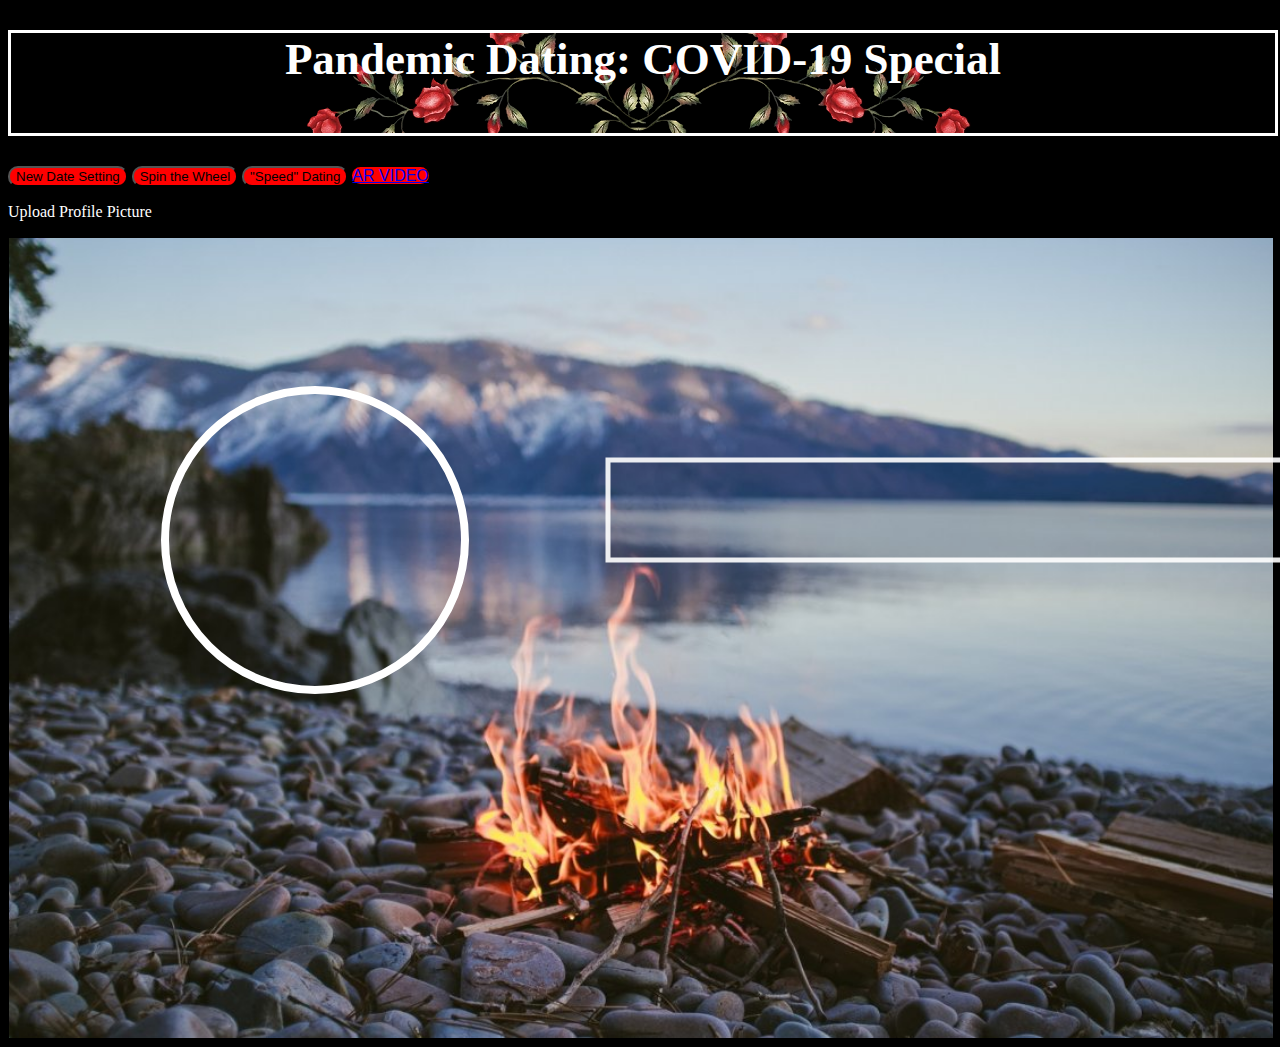
<file: index.html>
﻿<!DOCTYPE html>

<html lang="en">
<head>
    <link rel="stylesheet" href="ar_temp.css">
    <meta charset="UTF-8" />
    <meta name="viewport" content="width=device-width, initial-scale=1.0" />

    <title>Pandemic Dating</title>

    <h1 id="headback"><div class="logo"></div> Pandemic Dating: COVID-19 Special </h1>
        <script src="upload.js" type="text/javascript"> </script>
        <button class="button" onclick="randombg()">New Date Setting</button>
        <button class="button" onclick="randomgame()">Spin the Wheel</button>  
        <button class="button" onclick="document.location='simpleGame.html'">"Speed" Dating</button>
        <a href="explore_img.html" target="_blank" class="button">AR VIDEO</a>
            <input type="file"  accept="image/*" name="image" id="file"  onchange="loadFile(event)" style="display: none;">
            <input type="file"  accept="image/*" name="image" id="file" style="display: none;">
            <p><label for="file" style="cursor: pointer;">Upload Profile Picture</label></p>

</head>
    <body onload="start()" style="background-color:black;">
        <script src="upload.js" type="text/javascript"> </script>
        <div id="random"></div>
        <p id="wheel" class="center"> </p>
       <img id="output" width="250" class="image" />  
                                             <svg width="1000" height="500" class="center" display="block" margin="auto"> <rect x="600" y="10" width="700" height="100"
                                             style="fill:black;stroke:white;stroke-width:5;fill-opacity:0.1;stroke-opacity:0.9" /><circle cx="307" cy="90" r="150" fill="none" stroke="white" stroke-width="8px" fill-opacity="0.1"/> <circle cx="1600" cy="90" r="150" fill="none" stroke="white" stroke-width="8px" fill-opacity="0.1"/> </rect> </svg> 
        
    </body>
</html>
</file>
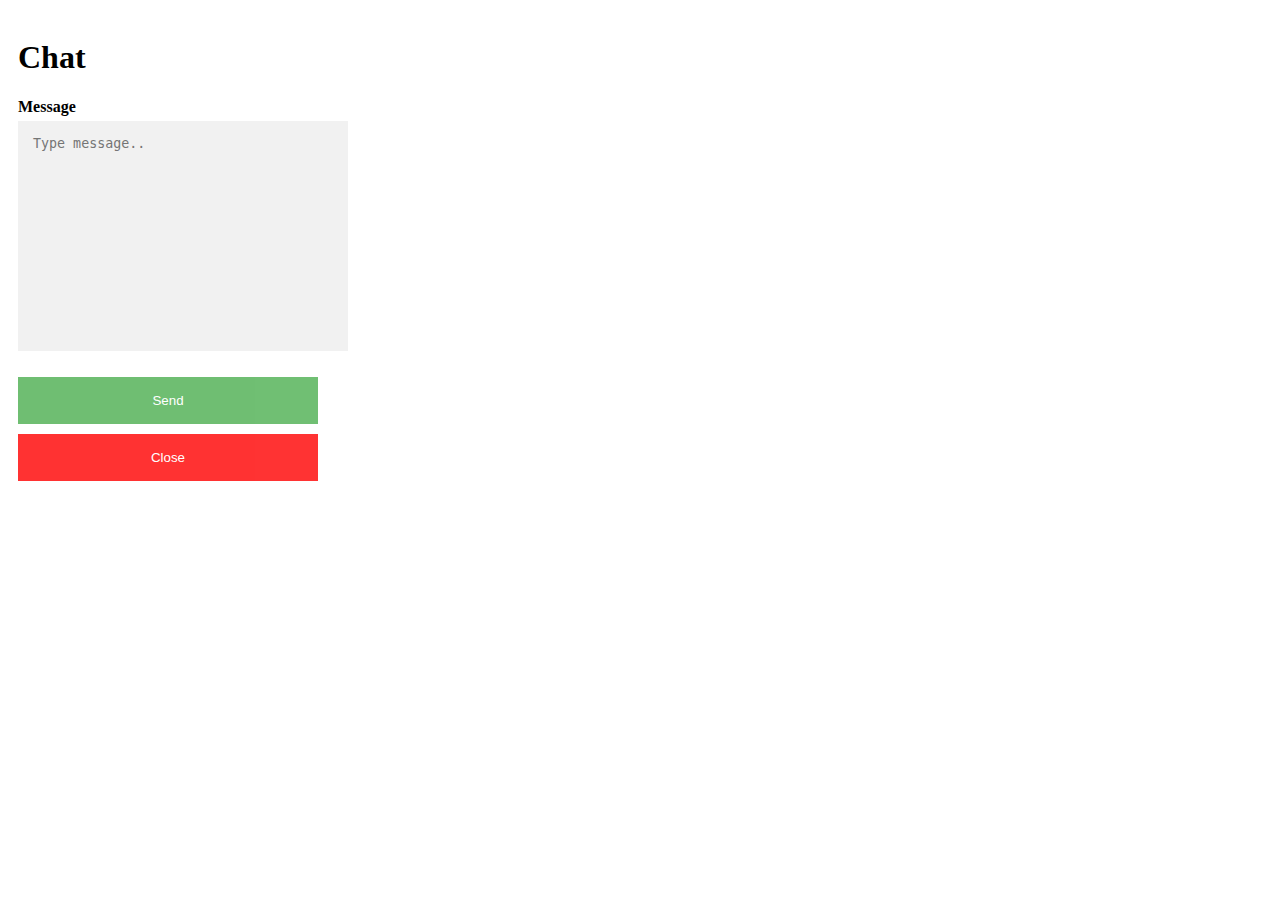
<file: chatBox.html>
<!DOCTYPE html>
<html>

<head>
	<title></title>
	<style type="text/css">
		{box-sizing: border-box;}

/* Button used to open the chat form - fixed at the bottom of the page */
.open-button {
  background-color: #555;
  color: white;
  padding: 16px 20px;
  border: none;
  cursor: pointer;
  opacity: 0.8;
  position: fixed;
  bottom: 23px;
  right: 28px;
  width: 280px;
}

/* The popup chat - hidden by default */
.form-popup {
  display: none;
  position: fixed;
  bottom: 0;
  right: 15px;
  border: 3px solid #f1f1f1;
  z-index: 9;
}

/* Add styles to the form container */
.form-container {
  max-width: 300px;
  padding: 10px;
  background-color: white;
}

/* Full-width textarea */
.form-container textarea {
  width: 100%;
  padding: 15px;
  margin: 5px 0 22px 0;
  border: none;
  background: #f1f1f1;
  resize: none;
  min-height: 200px;
}

/* When the textarea gets focus, do something */
.form-container textarea:focus {
  background-color: #ddd;
  outline: none;
}

/* Set a style for the submit/login button */
.form-container .btn {
  background-color: #4CAF50;
  color: white;
  padding: 16px 20px;
  border: none;
  cursor: pointer;
  width: 100%;
  margin-bottom:10px;
  opacity: 0.8;
}

/* Add a red background color to the cancel button */
.form-container .cancel {
  background-color: red;
}

/* Add some hover effects to buttons */
.form-container .btn:hover, .open-button:hover {
  opacity: 1;
}
	</style>
</head>

<body>
	<div class="chat-popup" id="myForm">
  <form action="/action_page.php" class="form-container">
    <h1>Chat</h1>

    <label for="msg"><b>Message</b></label>
    <textarea placeholder="Type message.." name="msg" required></textarea>

    <button type="submit" class="btn">Send</button>
    <button type="button" class="btn cancel" onclick="closeForm()">Close</button>
  </form>

</div>

</body>
</html>
</file>
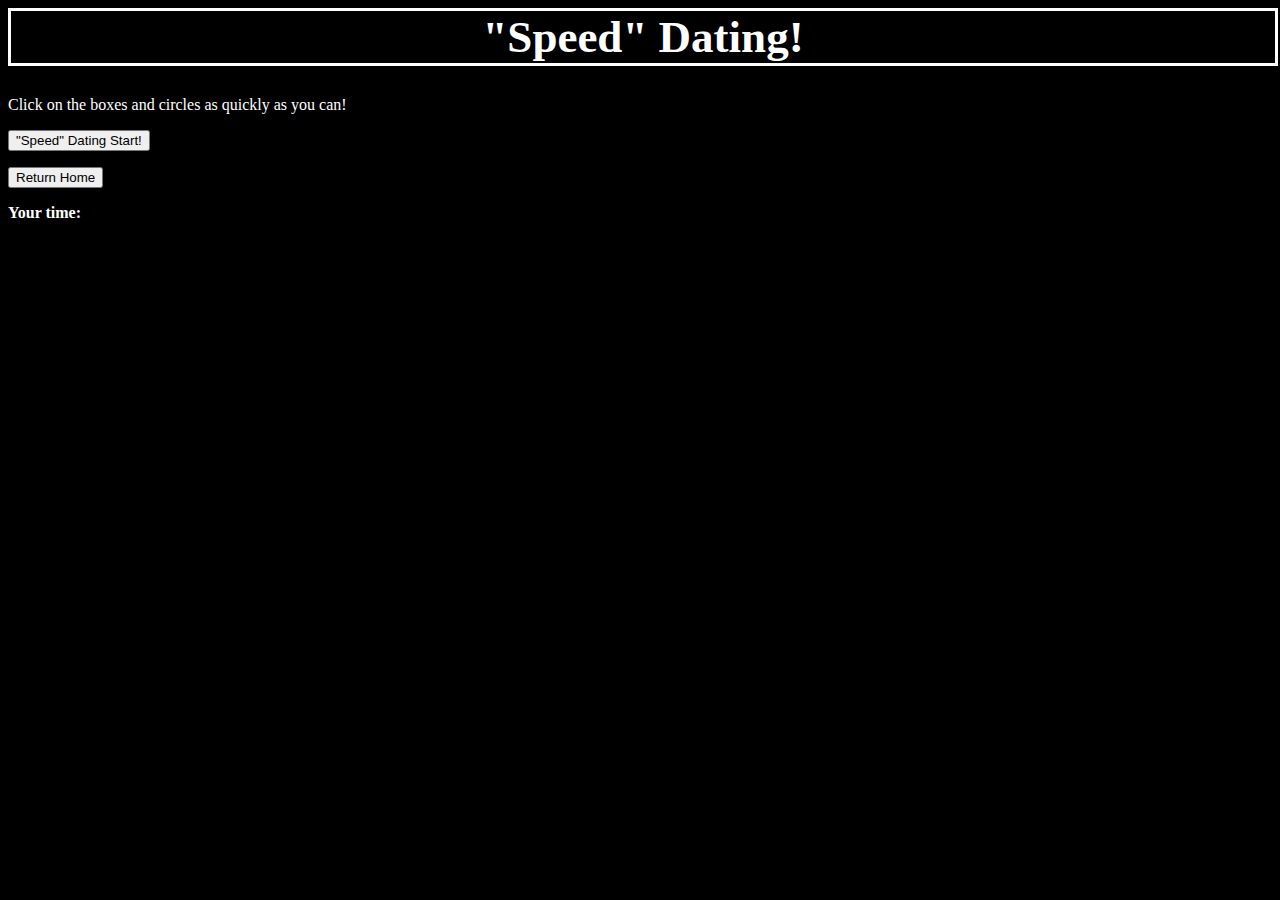
<file: simpleGame.html>
<html>

    <head>
        <link rel="stylesheet" href="ar_temp.css">
        
        <title>Reaction Timer</title>
        
        <style type="text/css">comes from Gatto digital on Github. This work is inspired by his.
            //Original Idea 
            
            body {
                background-color:black ;
                color: white; 
                font-family: sans-serif;
                
            }
        
            #shape {
                
                width: 200px;
                height: 200px;
                background-color: red;
                display: none;
                position: relative;
                
            }
            
            .bold {
                
                font-weight: bold;
                
            }
        
        </style>
    
    </head>

    <body>
        
        <h1>"Speed" Dating!</h1>
        
        <p>Click on the boxes and circles as quickly as you can!</p>

        <p><button onclick="startGame()">"Speed" Dating Start!</button></p>
        <p><button onclick="document.location='https://pmbock1.github.io/coviddating/'">Return Home</button></p>
        
        <p class="bold">Your time: <span id="timeTaken"></span></p>
        
        <div id="shape"></div>
        
        <script type="text/javascript">
            
            var start = new Date().getTime();

            function startGame(){
            
            function getRandomColor() {
                
                var letters = '0123456789ABCDEF'.split('');
    
                var color = '#';
    
                for (var i = 0; i < 6; i++ ) {
        
                    color += letters[Math.floor(Math.random() * 16)];
    
                }
    
                return color;

            }
            
            function makeShapeAppear() {
                
                var top = Math.random() * 400;
                
                var left = Math.random() * 400;
                
                var width = (Math.random() * 200) + 100;
                
                if (Math.random() > 0.5) {
                    
                    document.getElementById("shape").style.borderRadius = "50%";
                    
                } else {
                    
                    document.getElementById("shape").style.borderRadius = "0";
                    
                }
                
                document.getElementById("shape").style.backgroundColor = getRandomColor();
                
                document.getElementById("shape").style.width = width + "px";
                
                document.getElementById("shape").style.height = width + "px";
                
                document.getElementById("shape").style.top = top + "px";
                
                document.getElementById("shape").style.left = left + "px";
    
                document.getElementById("shape").style.display = "block";
                
                start = new Date().getTime();

            }
            
            function appearAfterDelay() {
                
                setTimeout(makeShapeAppear, Math.random() * 2000);
                
            }
            
            appearAfterDelay();
            
            document.getElementById("shape").onclick = function() {
                
                document.getElementById("shape").style.display = "none";
                
                var end = new Date().getTime();
                
                var timeTaken = (end - start) / 1000;
                
                document.getElementById("timeTaken").innerHTML = timeTaken + "s";
                
                appearAfterDelay();
                
            }
        }
            
        </script>
        
    </body>

</html>
</file>
<file: ar_temp.css>
.arjs-loader {
        height: %;
        width: 100%;
        position: absolute;
        top: 0;
        left: 0;
        background-color: rgba(0, 0, 0, 0.8);
        z-index: 9999;
        display: flex;
        justify-content: center;
        align-items: center;
    }
    .arjs-loader div {
        text-align: center;
        font-size: 1.25em;
        color: white;
    }

    .hud {
        position: center center;
        top: 0;
        left: 0;
        width: 100%;
        background-color: rgba(244, 244, 244, 0.8);
        z-index: 999;
        display: flex;
        justify-content: center;
        align-items: center;
    }

    .info-pane {
        position: absolute;
        bottom: 0;
        left: 0;
        height: 60%;
        width: 100%;
        display: none;
        background-color: rgba(244, 244, 244, 0.8);
    }
    .video
            { position: absolute;

                height:10%;
               }
    .success {
        background-color: #d4edda;
    }
    .danger {
        background-color: #f8d7da;
}
    h1 {
            font-family: 'Times New Roman', Times, serif;
            font-size: 45px;
            border-style: solid;
            border-color: white;
            text-align: center;
            color: #FFFFFF;
            width: 100%;
        }

        #random {
            width: 100%;
            height: 800px;
            border: 1px solid black;
            background-image: url('date1.jpg');
            background-position: center center;
            background-size: cover;
            background-repeat: no-repeat
            z-index:-1;
        }

        body {
            background-color: black;


        }

        #headback {
            width:100%;
            height:100px;
            background: url('rose.png') ;
            background-size:auto;
            background-repeat: no-repeat;
            background-position: center center;
        }
        p {
            color:white;
            position: 
        }
        .container {
             position: relative;
        }   

        .center {
             position: absolute;
            top: 50%;
            width: 100%;
            text-align: center;
            font-size: 30px
           ;
        }
        .button {
            background-color: red ;
            border-color: black;
            border-radius: 10px;
            font-family: "Trebuchet MS", Helvetica, sans-serif;
        }
        .image {
            position: absolute;
            margin-left:180px;
            width: 2000;
            top: 47%;
            z-index: 10;
            image-rendering: auto;
            image-rendering: crisp-edges;
            image-rendering: pixelated;
            border-radius: 50%;
            
        }

    svg {
        z-index: 0;
        overflow: visible;
    }
    img {color:white;
        font-size:30px;}
</file>
